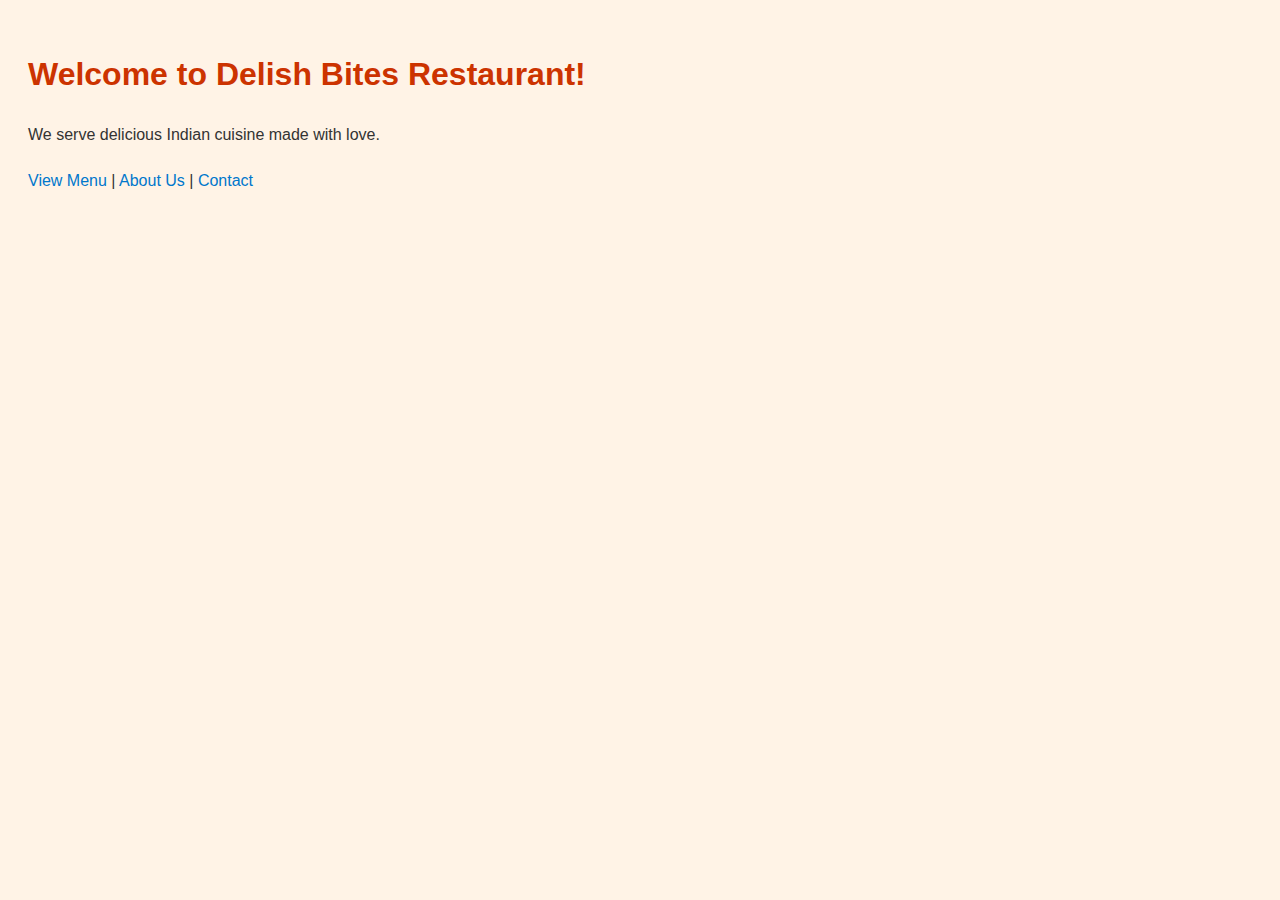
<file: index.html>
<!DOCTYPE html>
<html>
<head>
  <title>Delish Bites</title>
  <link rel="stylesheet" href="style.css">
</head>
<body>
  <h1>Welcome to Delish Bites Restaurant!</h1>
  <p>We serve delicious Indian cuisine made with love.</p>
  <nav>
    <a href="menu.html">View Menu</a> |
    <a href="about.html">About Us</a> |
    <a href="contact.html">Contact</a>
  </nav>
</body>
</html>
</file>
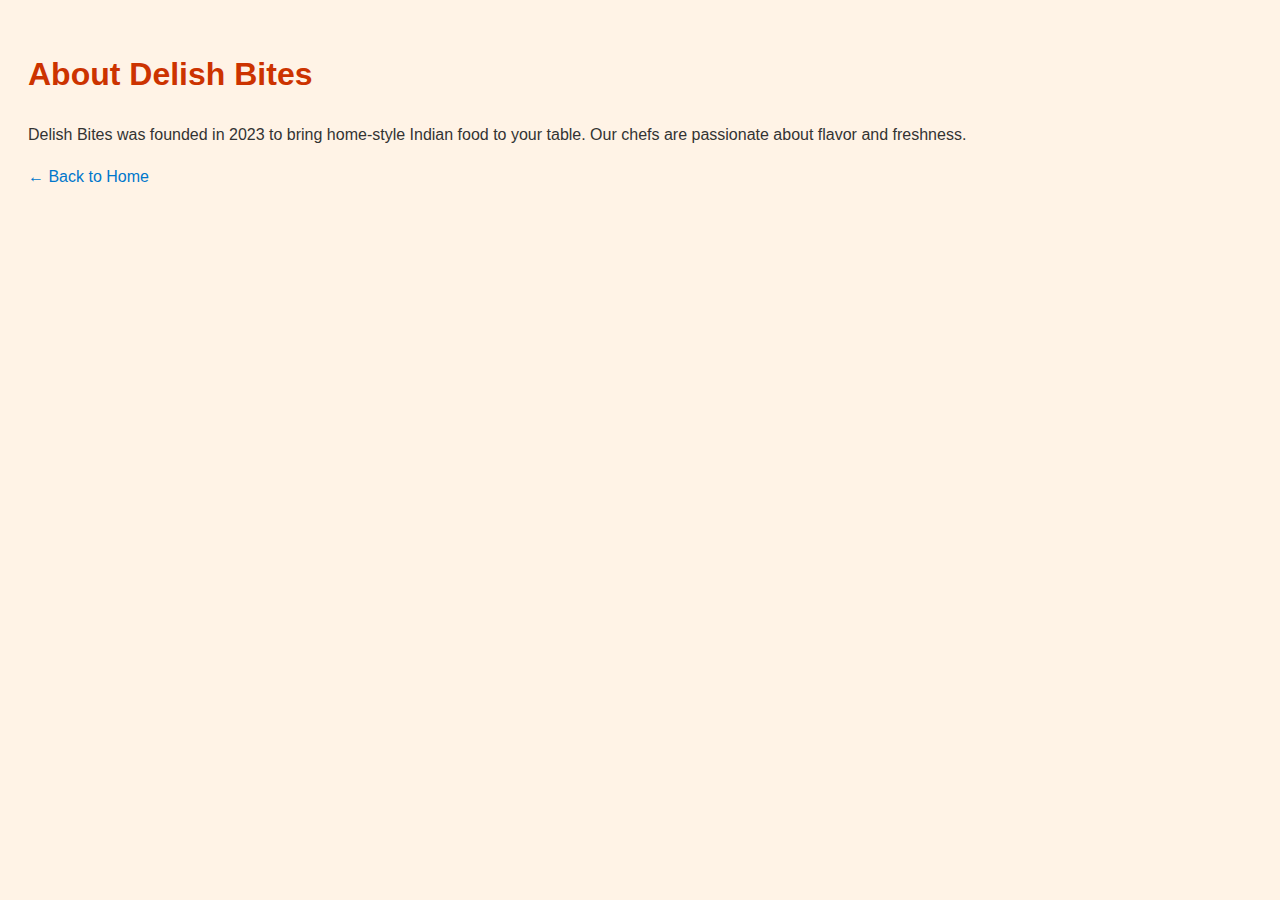
<file: about.html>
<!DOCTYPE html>
<html>
<head>
  <title>About Us - Delish Bites</title>
  <link rel="stylesheet" href="style.css">
</head>
<body>
  <h1>About Delish Bites</h1>
  <p>Delish Bites was founded in 2023 to bring home-style Indian food to your table. Our chefs are passionate about flavor and freshness.</p>
  <a href="index.html">← Back to Home</a>
</body>
</html>
</file>
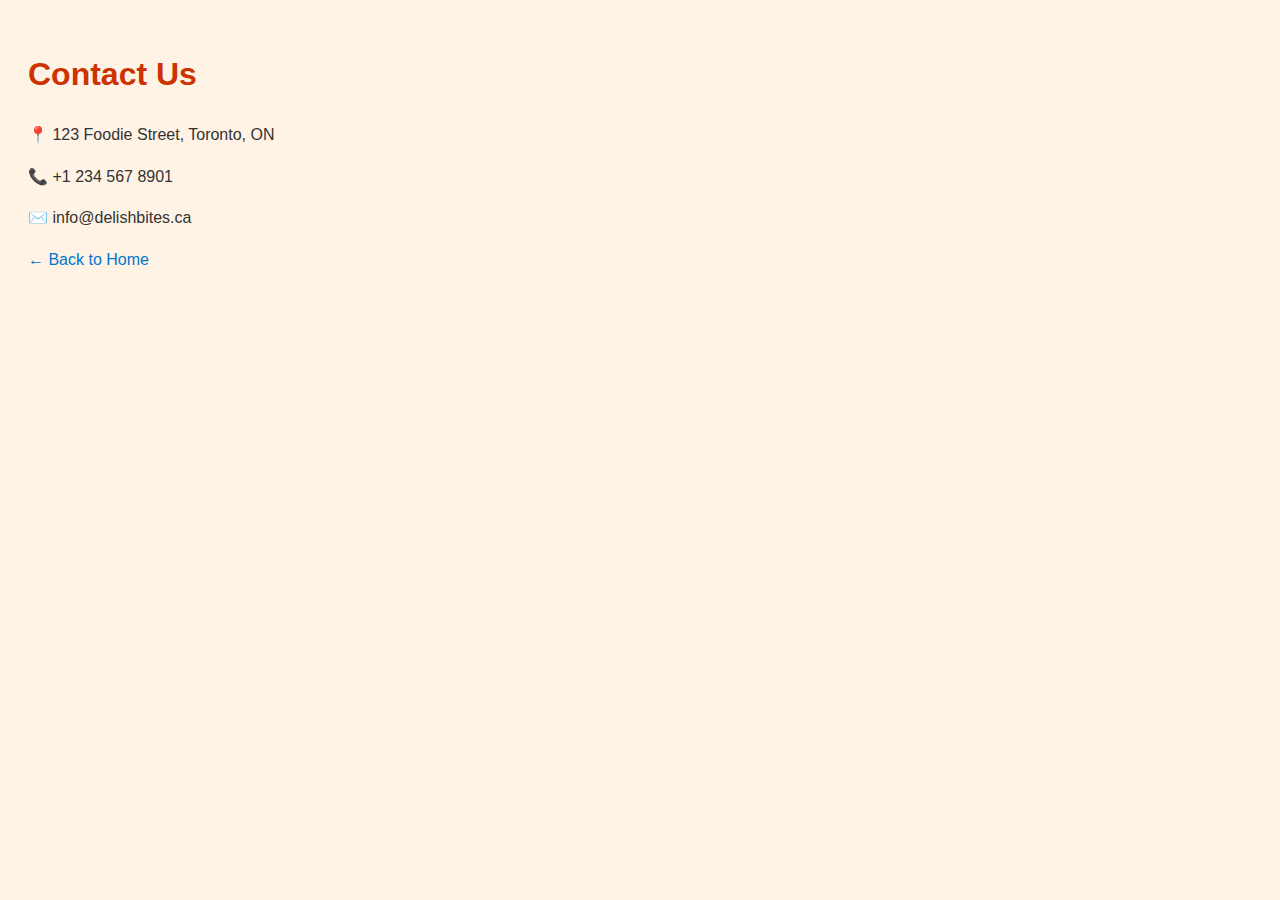
<file: contavt.html>
<!DOCTYPE html>
<html>
<head>
  <title>Contact Us - Delish Bites</title>
  <link rel="stylesheet" href="style.css">
</head>
<body>
  <h1>Contact Us</h1>
  <p>📍 123 Foodie Street, Toronto, ON</p>
  <p>📞 +1 234 567 8901</p>
  <p>✉️ info@delishbites.ca</p>
  <a href="index.html">← Back to Home</a>
</body>
</html>
</file>
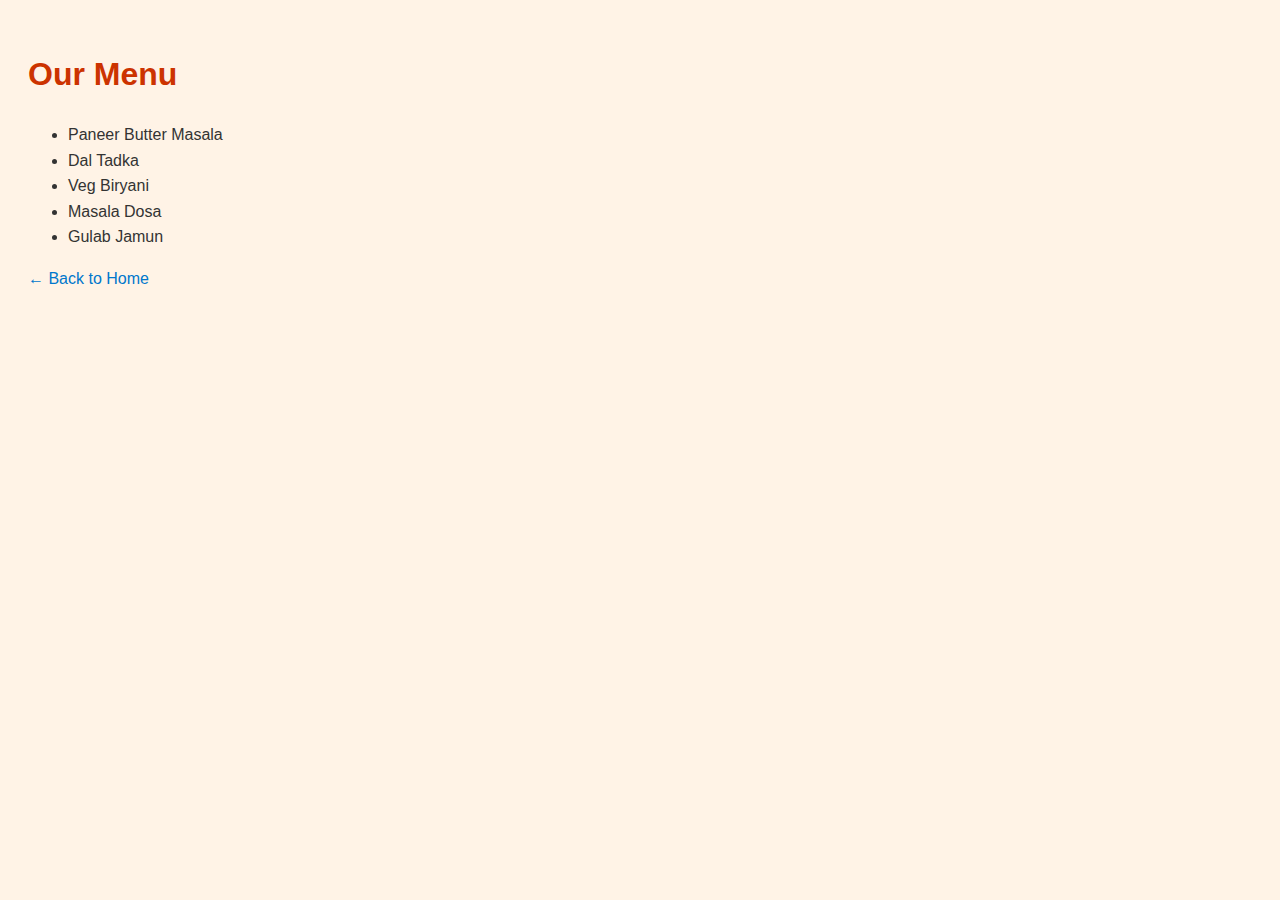
<file: menu.html>
<!DOCTYPE html>
<html>
<head>
  <title>Menu - Delish Bites</title>
  <link rel="stylesheet" href="style.css">
</head>
<body>
  <h1>Our Menu</h1>
  <ul>
    <li>Paneer Butter Masala</li>
    <li>Dal Tadka</li>
    <li>Veg Biryani</li>
    <li>Masala Dosa</li>
    <li>Gulab Jamun</li>
  </ul>
  <a href="index.html">← Back to Home</a>
</body>
</html>
</file>
<file: style.css>
body {
  font-family: Arial, sans-serif;
  background-color: #fff3e6;
  color: #333;
  padding: 20px;
  line-height: 1.6;
}

h1 {
  color: #cc3300;
}

a {
  color: #0077cc;
  text-decoration: none;
}

a:hover {
  text-decoration: underline;
}

nav {
  margin-top: 20px;
}
</file>
